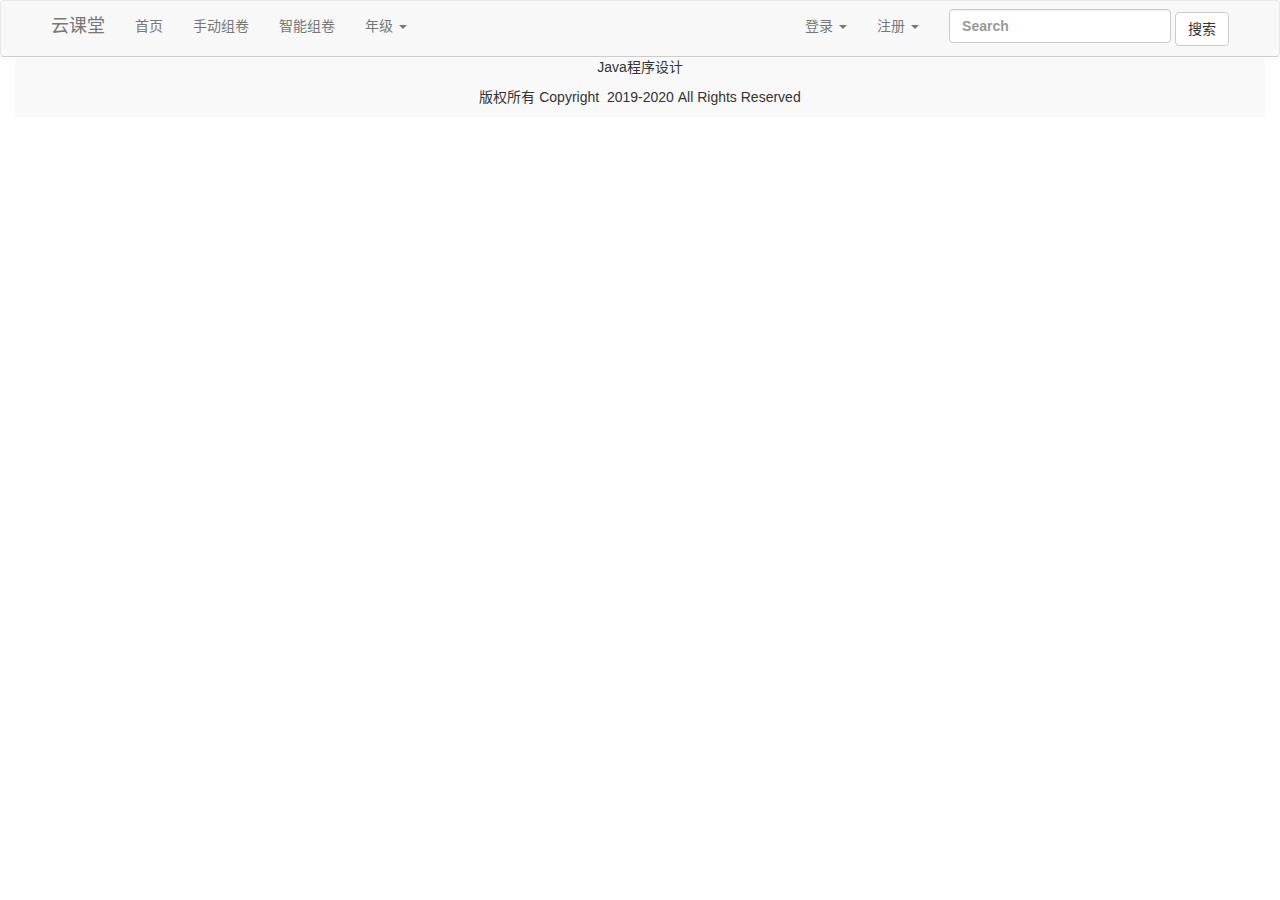
<file: web/HTML/student_operation.html>
<!DOCTYPE html>
<html lang="zh-CN">
<head>
    <meta charset="utf-8">
    <meta http-equiv="X-UA-Compatible" content="IE=edge">
    <meta name="viewport" content="width=device-width, initial-scale=1">
    <!-- 上述3个meta标签*必须*放在最前面，任何其他内容都*必须*跟随其后！ -->
    <title>个人空间-学生</title>

    <!-- Bootstrap -->
    <link href="https://cdn.jsdelivr.net/npm/bootstrap@3.3.7/dist/css/bootstrap.min.css" rel="stylesheet">

    <!-- HTML5 shim 和 Respond.js 是为了让 IE8 支持 HTML5 元素和媒体查询（media queries）功能 -->
    <!-- 警告：通过 file:// 协议（就是直接将 html 页面拖拽到浏览器中）访问页面时 Respond.js 不起作用 -->
    <!--[if lt IE 9]>

    <script src="https://cdn.jsdelivr.net/npm/html5shiv@3.7.3/dist/html5shiv.min.js"></script>
    <script src="https://cdn.jsdelivr.net/npm/respond.js@1.4.2/dest/respond.min.js"></script>

    <![endif]-->

    <style>
        .menu{
            border-bottom: 1px solid #cccccc;
            padding-left: 35px;
            padding-right: 35px;
            margin-bottom: 0
        }
        .p_footer{
            background: #f9f9f9;
            text-align: center;
        }
    </style>
</head>

<body>

<!-- jQuery (Bootstrap 的所有 JavaScript 插件都依赖 jQuery，所以必须放在前边) -->
<script src="https://cdn.jsdelivr.net/npm/jquery@1.12.4/dist/jquery.min.js"></script>
<!-- 加载 Bootstrap 的所有 JavaScript 插件。你也可以根据需要只加载单个插件。 -->
<script src="https://cdn.jsdelivr.net/npm/bootstrap@3.3.7/dist/js/bootstrap.min.js"></script>

<div class="container-fluid">
    <!--导航栏-->
    <div class="row">
        <nav class="navbar navbar-default menu">
            <!-- Logo -->
            <div class="navbar-header">
                <a class="navbar-brand" href="#">云课堂</a>
            </div>

            <!--导航条选项-->
            <div class="collapse navbar-collapse" id="bs-example-navbar-collapse-1">
                <!--选项-->
                <ul class="nav navbar-nav">
                    <li><a href="#">首页</a></li>
                    <li><a href="#">手动组卷</a></li>
                    <li><a href="#">智能组卷</a></li>
                    <!--下拉列表-->
                    <li class="dropdown">
                        <a href="#" class="dropdown-toggle" data-toggle="dropdown" role="button" aria-haspopup="true" aria-expanded="false">年级 <span class="caret"></span></a>
                        <ul class="dropdown-menu">
                            <li><a href="#">高一</a></li>
                            <li><a href="#">高二</a></li>
                            <li><a href="#">高三</a></li>
                        </ul>
                    </li>
                </ul>

                <!--搜索栏-->
                <form class="navbar-form navbar-right">
                    <div class="form-group">
                        <label>
                            <input type="text" class="form-control" placeholder="Search">
                        </label>
                    </div>
                    <button type="submit" class="btn btn-default">搜索</button>
                </form>

                <!--登录注册-->
                <ul class="nav navbar-nav navbar-right">
                    <li class="dropdown">
                        <a href="#" class="dropdown-toggle" data-toggle="dropdown" role="button" aria-haspopup="true" aria-expanded="false">登录 <span class="caret"></span></a>
                        <ul class="dropdown-menu">
                            <li><a href="/HTML/student_login.jsp">学生</a></li>
                            <li><a href="/HTML/teacher_login.jsp">教师</a></li>
                        </ul>
                    </li>
                    <li class="dropdown">
                        <a href="#" class="dropdown-toggle" data-toggle="dropdown" role="button" aria-haspopup="true" aria-expanded="false">注册 <span class="caret"></span></a>
                        <ul class="dropdown-menu">
                            <li><a href="/HTML/student_register.jsp">学生</a></li>
                            <li><a href="/HTML/teacher_register.jsp">教师</a></li>
                        </ul>
                    </li>

                </ul>
            </div>
        </nav>
    </div>




</div>

<footer class="container-fluid">
    <div class="container-fluid">
        <!--版权声明-->
        <div class="row p_footer">
            <p>Java程序设计</p>
            <p>版权所有&nbsp;Copyright&nbsp;&nbsp;2019-2020&nbsp;All Rights Reserved</p>
        </div>
    </div>
</footer>

</body>
</html>
</file>
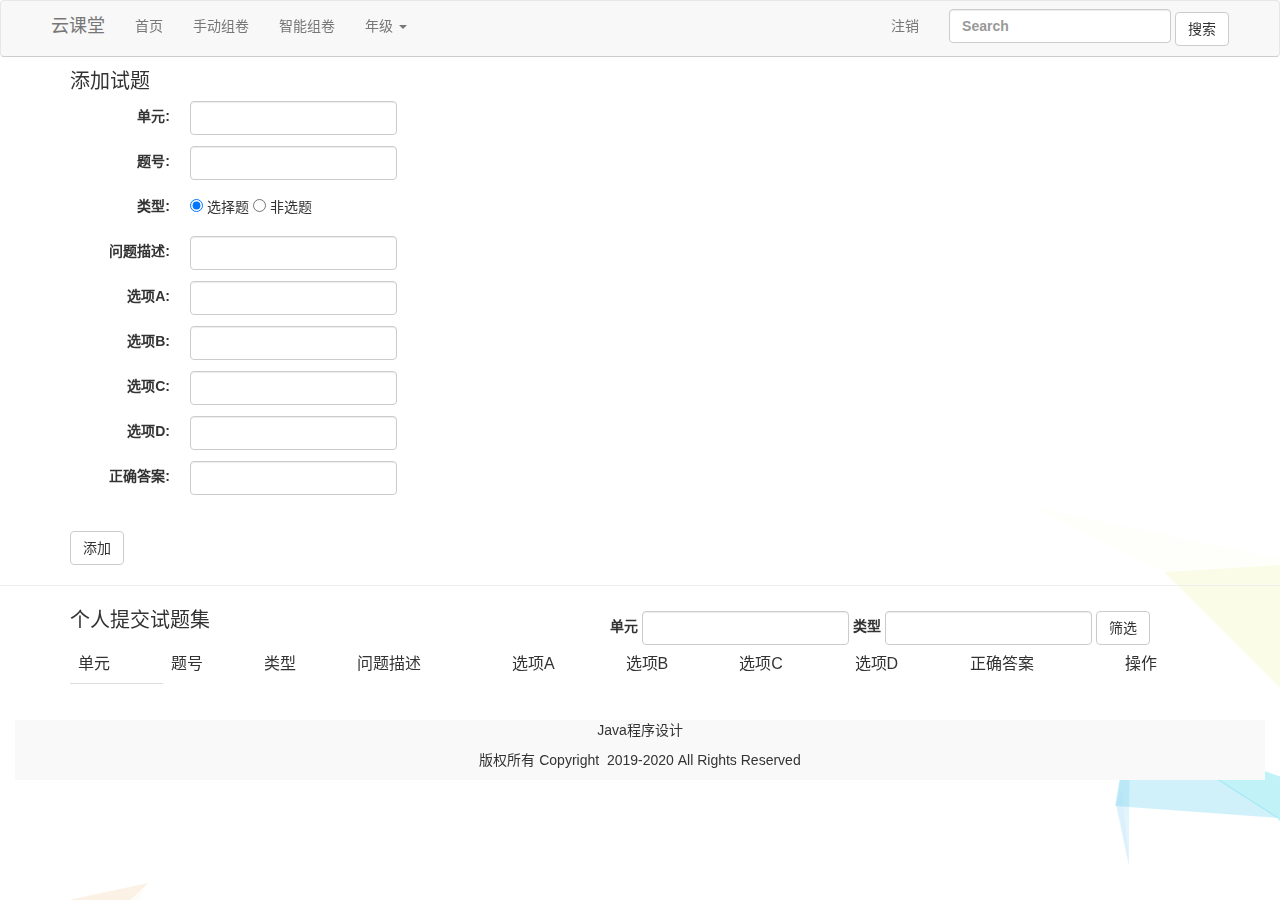
<file: web/HTML/teacher_operation.html>
<!DOCTYPE html>
<html lang="zh-CN">
<head>
    <meta charset="utf-8">
    <meta http-equiv="X-UA-Compatible" content="IE=edge">
    <meta name="viewport" content="width=device-width, initial-scale=1">
    <!-- 上述3个meta标签*必须*放在最前面，任何其他内容都*必须*跟随其后！ -->
    <title>个人空间-教师</title>

    <!-- Bootstrap -->
    <link href="https://cdn.jsdelivr.net/npm/bootstrap@3.3.7/dist/css/bootstrap.min.css" rel="stylesheet">

    <!-- HTML5 shim 和 Respond.js 是为了让 IE8 支持 HTML5 元素和媒体查询（media queries）功能 -->
    <!-- 警告：通过 file:// 协议（就是直接将 html 页面拖拽到浏览器中）访问页面时 Respond.js 不起作用 -->
    <!--[if lt IE 9]>

    <script src="https://cdn.jsdelivr.net/npm/html5shiv@3.7.3/dist/html5shiv.min.js"></script>
    <script src="https://cdn.jsdelivr.net/npm/respond.js@1.4.2/dest/respond.min.js"></script>

    <![endif]-->



    <link href="../css/form_self.css" rel="stylesheet">
    <style>
        .menu{
            border-bottom: 1px solid #cccccc;
            padding-left: 35px;
            padding-right: 35px;
            margin-bottom: 0
        }
        .p_footer{
            background: #f9f9f9;
            text-align: center;
        }
        .font_size{
            font-size: 16px;
        }
    </style>
</head>

<body>

<!-- jQuery (Bootstrap 的所有 JavaScript 插件都依赖 jQuery，所以必须放在前边) -->
<script src="https://cdn.jsdelivr.net/npm/jquery@1.12.4/dist/jquery.min.js"></script>
<!-- 加载 Bootstrap 的所有 JavaScript 插件。你也可以根据需要只加载单个插件。 -->
<script src="https://cdn.jsdelivr.net/npm/bootstrap@3.3.7/dist/js/bootstrap.min.js"></script>

<!--导航栏-->
<div class="container-fluid">
    <div class="row">
        <nav class="navbar navbar-default menu">
            <!-- Logo -->
            <div class="navbar-header">
                <a class="navbar-brand" href="#">云课堂</a>
            </div>

            <!--导航条选项-->
            <div class="collapse navbar-collapse" id="bs-example-navbar-collapse-1">
                <!--选项-->
                <ul class="nav navbar-nav">
                    <li><a href="#">首页</a></li>
                    <li><a href="#">手动组卷</a></li>
                    <li><a href="#">智能组卷</a></li>
                    <!--下拉列表-->
                    <li class="dropdown">
                        <a href="#" class="dropdown-toggle" data-toggle="dropdown" role="button" aria-haspopup="true" aria-expanded="false">年级 <span class="caret"></span></a>
                        <ul class="dropdown-menu">
                            <li><a href="#">高一</a></li>
                            <li><a href="#">高二</a></li>
                            <li><a href="#">高三</a></li>
                        </ul>
                    </li>
                </ul>

                <!--搜索栏-->
                <form class="navbar-form navbar-right">
                    <div class="form-group">
                        <label>
                            <input type="text" class="form-control" placeholder="Search">
                        </label>
                    </div>
                    <button type="submit" class="btn btn-default">搜索</button>
                </form>

                <!--登录注册-->
                <ul class="nav navbar-nav navbar-right">
                    <li class="dropdown">
                        <a href="#">注销</a>
                    </li>
                </ul>
            </div>
        </nav>
    </div>
</div>

<!--添加试题-->
<div class="container" style="margin-top: 10px">
    <span style="font-size: 20px;">添加试题</span>
    <div>
        <form action="" method="post">
            <table>
                <tr>
                    <td class="td_left"><label for="chapter">单元:</label></td>
                    <td class="td_right"><input type="text" class="form-control" name="chapter" id="chapter"></td>
                </tr>

                <tr>
                    <td class="td_left"><label for="que_id">题号:</label></td>
                    <td class="td_right"><input class="form-control" name="que_id" id="que_id"></td>
                </tr>

                <tr>
                    <td class="td_left"><label>类型:</label></td>
                    <td class="td_right">
                        <label>
                            <input type="radio" name="type" value="select" checked="checked">
                        </label> 选择题
                        <label>
                            <input type="radio" name="type" value="n_select">
                        </label> 非选题
                    </td>
                </tr>

                <tr>
                    <td class="td_left"><label for="que_describe">问题描述:</label></td>
                    <td class="td_right"><input type="text" class="form-control" name="que_describe" id="que_describe"></td>
                </tr>

                <tr id="form_answer_A">
                    <td class="td_left"><label for="answer_A">选项A:</label></td>
                    <td class="td_right"><input type="text" class="form-control" name="answer_A" id="answer_A"></td>
                </tr>

                <tr id="form_answer_B">
                    <td class="td_left"><label for="answer_B">选项B:</label></td>
                    <td class="td_right"><input type="text" class="form-control" name="answer_B" id="answer_B"></td>
                </tr>

                <tr id="form_answer_C">
                    <td class="td_left"><label for="answer_C">选项C:</label></td>
                    <td class="td_right"><input type="text" class="form-control" name="answer_C" id="answer_C"></td>
                </tr>

                <tr id="form_answer_D">
                    <td class="td_left"><label for="answer_D">选项D:</label></td>
                    <td class="td_right"><input type="text" class="form-control" name="answer_D" id="answer_D"></td>
                </tr>

                <tr>
                    <td class="td_left"><label for="correct_answer">正确答案:</label></td>
                    <td class="td_right"><input type="text" class="form-control" name="correct_answer" id="correct_answer"></td>
                </tr>

                <tr>
                    <td colspan="2"><button class="btn btn-default" style="margin-top: 30px" type="submit">添加</button>
                </tr>
            </table>
        </form>
    </div>
</div>

<!--选择题判断-->
<script>
    var elementsByNameElement = document.getElementsByName("type");
    window.onload = function() {
        if(elementsByNameElement[0].checked === true){
            document.getElementById("form_answer_A").style.display = "";
            document.getElementById("form_answer_B").style.display = "";
            document.getElementById("form_answer_C").style.display = "";
            document.getElementById("form_answer_D").style.display = "";
        }
        else{
            document.getElementById("form_answer_A").style.display = "none";
            document.getElementById("form_answer_B").style.display = "none";
            document.getElementById("form_answer_C").style.display = "none";
            document.getElementById("form_answer_D").style.display = "none";
        }
    };
    elementsByNameElement[0].onclick = function () {
        document.getElementById("form_answer_A").style.display = "";
        document.getElementById("form_answer_B").style.display = "";
        document.getElementById("form_answer_C").style.display = "";
        document.getElementById("form_answer_D").style.display = "";
    };
    elementsByNameElement[1].onclick = function () {
        document.getElementById("form_answer_A").style.display = "none";
        document.getElementById("form_answer_B").style.display = "none";
        document.getElementById("form_answer_C").style.display = "none";
        document.getElementById("form_answer_D").style.display = "none";
    }
</script>

<hr>

<!--查询试题-->
<div class="container" style="margin-top: 10px">
    <span style="font-size: 20px; float: left;">个人提交试题集</span>
    <!-- 筛选栏 -->
    <form class="form-inline" style="margin-top: 5px; float: right; margin-right: 60px;">
        <div class="form-group">
            <label for="exampleInputName1">单元</label>
            <input type="text" class="form-control" id="exampleInputName1">
        </div>
        <div class="form-group">
            <label for="exampleInputEmail2">类型</label>
            <input type="text" class="form-control" id="exampleInputEmail2">
        </div>
        <button type="submit" class="btn btn-default">筛选</button>
    </form>



    <!-- 试题集表格 -->
    <table class="table table-hover" style="margin-top: 5px;">
        <thead class="font_size">
        <td>单元</td>
        <td>题号</td>
        <td>类型</td>
        <td>问题描述</td>
        <td>选项A</td>
        <td>选项B</td>
        <td>选项C</td>
        <td>选项D</td>
        <td>正确答案</td>
        <td>操作</td>
        </thead>
        <tbody>
        <td></td>
        </tbody>
    </table>
</div>

<!--版权声明-->
<footer class="container-fluid">
    <div class="container-fluid">
        <div class="row p_footer">
            <p>Java程序设计</p>
            <p>版权所有&nbsp;Copyright&nbsp;&nbsp;2019-2020&nbsp;All Rights Reserved</p>
        </div>
    </div>
</footer>

<script async type="text/javascript" size="90" alpha="0.2" zIndex="0" src="../js/ribbon.js"></script>
</body>
</html>
</file>
<file: web/css/form_self.css>
#login_theme{
    color: #46b8da;
    font-family: "Heiti SC";
    font-size: 35px;
    border-bottom: #f5e79e solid;
}
#login_theme_e{
    color: #eea236;
    font-family: Cochin;
    font-size: 25px;
}
#center{
    width: 900px;
    height: 500px;
    border: 5px solid #EEEEEE;
    background-color: white;
    margin: auto;
    margin-top: 150px;
}
.login_left{
    margin-top: 15px;
    padding: 30px;
    /*
    border: 1px red solid;
    */
}
.login_center{
    margin-top: 20px;
    padding: 30px;
}
.login_right{
    margin-top: 25px;
    padding: 30px;
}

.td_left{
    width: 100px;
    text-align: right;
    height: 45px;
}
.td_right{
    padding-left: 20px ;
}
#register{
    color: #adadad;
    font-family: "Heiti SC";
    font-size: 12px;
}
.p_footer{
    text-align: center;
}
</file>
